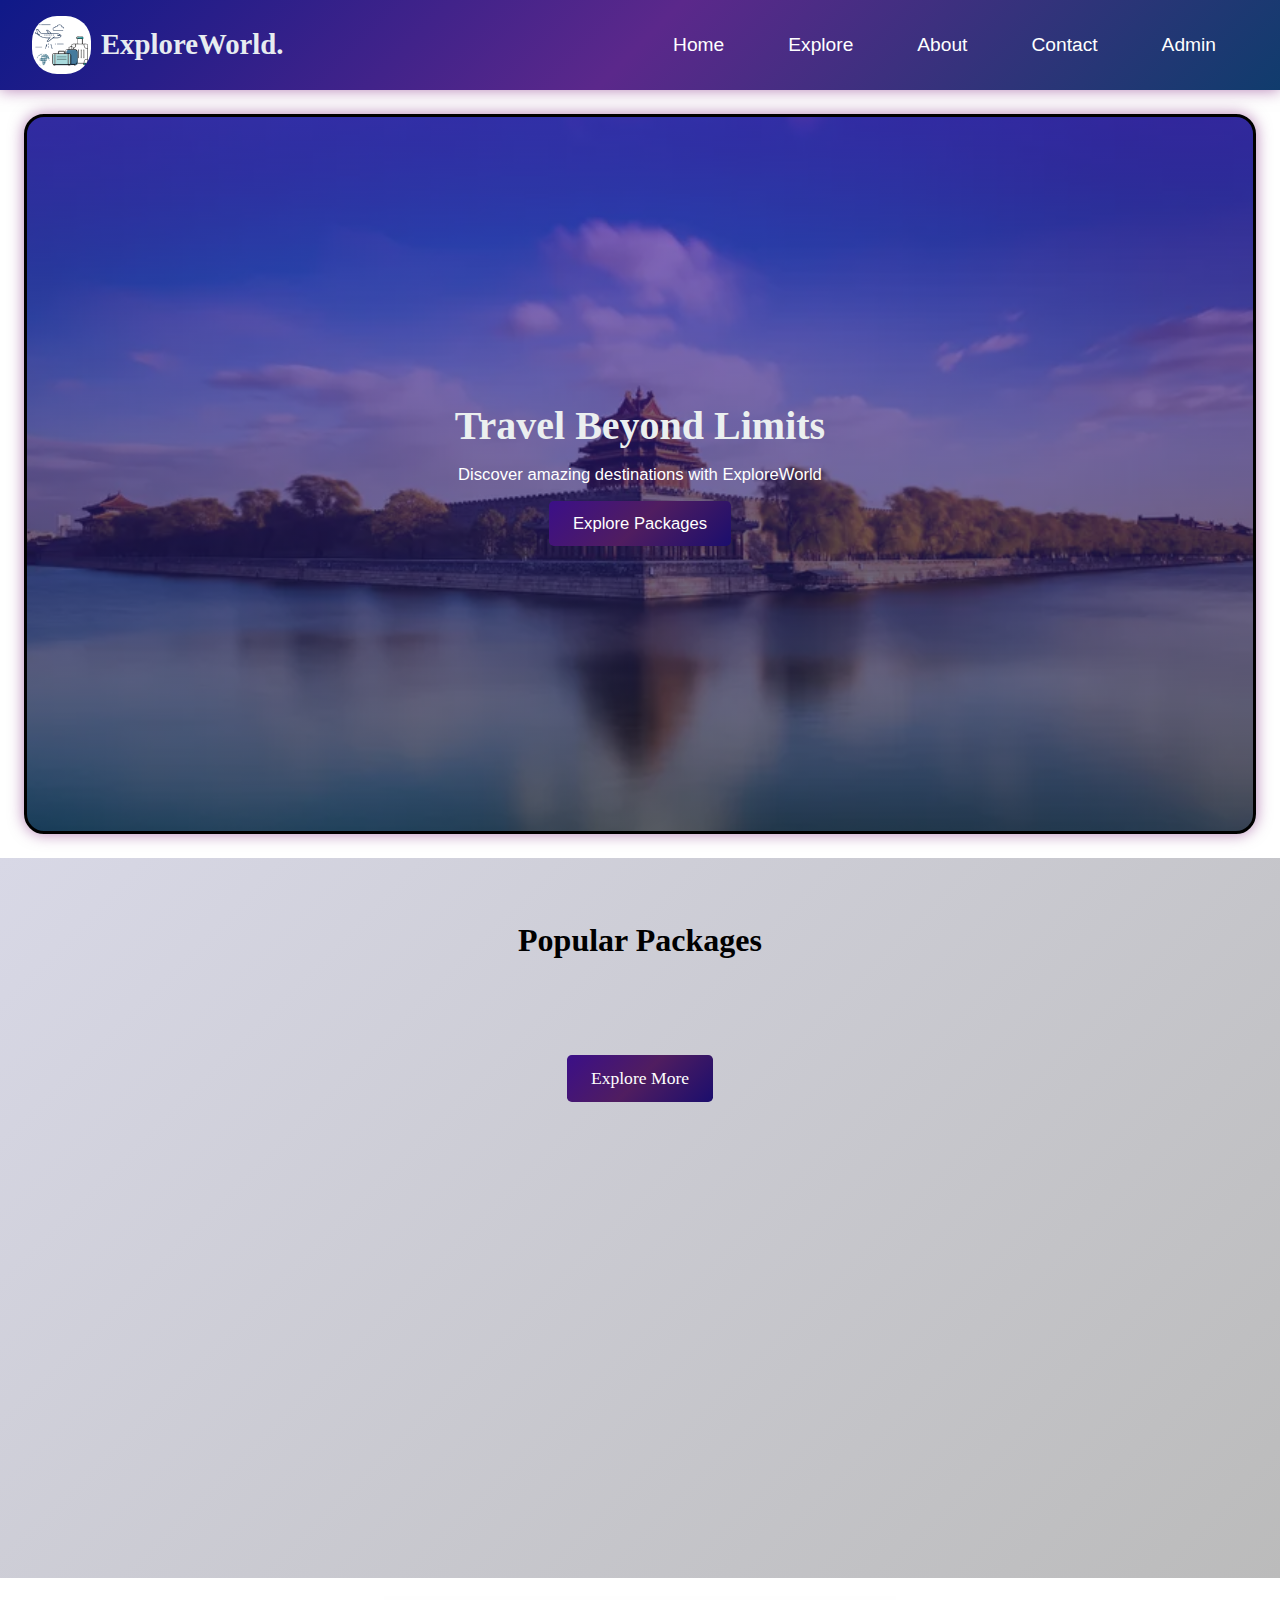
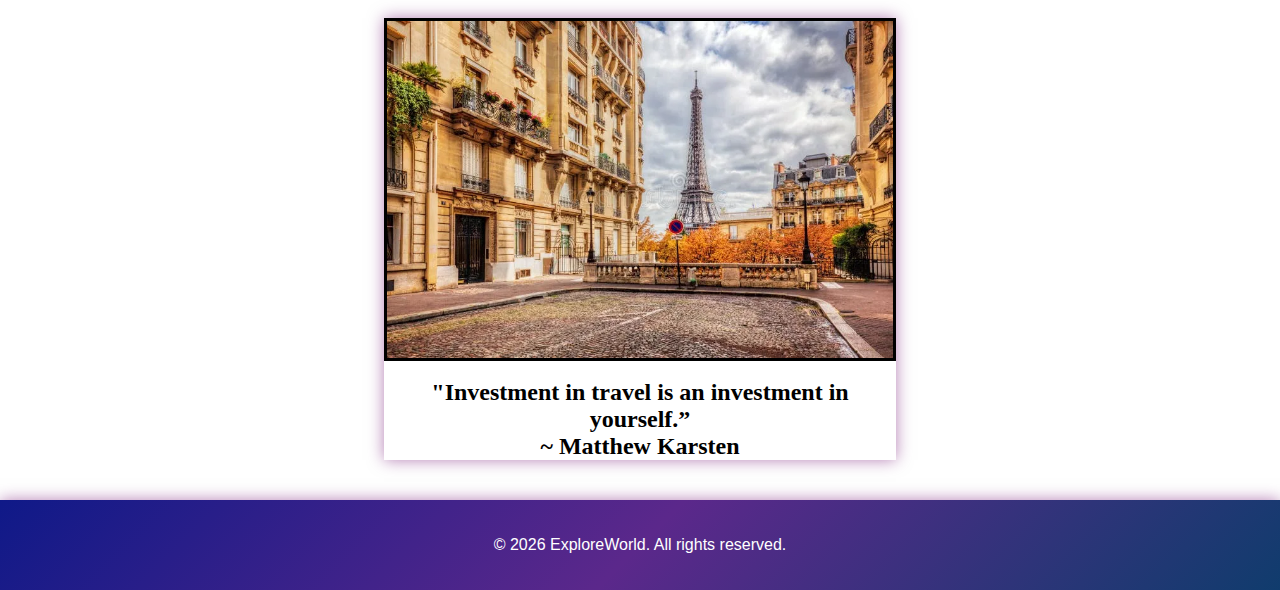
<file: index.html>
<!DOCTYPE html>
<html lang="en">

<head>
    <meta charset="UTF-8">
    <meta name="viewport" content="width=device-width, initial-scale=1.0">
    <title>ExploreWorld | Home</title>
    <link rel="stylesheet" href="css/style.css">
</head>

<body>
<!--NAVBAR-common-->
<header class="navbar">
    <div class="logo">
        <img class="logoImage" src="images/travelLogo2.png" alt="logo">
        <h1 class="logoText">ExploreWorld.</h1>
    </div>

    <nav>
        <ul class="nav-links" id="navLinks">
            <li><a href="index.html">Home</a></li>
            <li><a href="explore.html">Explore</a></li>
            <li><a href="about.html">About</a></li>
            <li><a href="contact.html">Contact</a></li>
            <li><a href="admin-login.html">Admin</a></li>
        </ul>
    </nav>

    <div class="hamburger" id="menuToggle">☰</div>
</header>

<!--HERO-->
<section class="hero">
    <h1>Travel Beyond Limits</h1>
    <p>Discover amazing destinations with ExploreWorld</p>
    <a href="explore.html" class="btn-primary">Explore Packages</a>
</section>

<section class="page-section-index">
    <h1>Popular Packages</h1>

    <div class="card-grid" id="homePackageGrid">
        <!-- Random 4 packages cards will come here -->
    </div>

    <div class="center-btn">
        <a href="explore.html" class="btn-primary">Explore More</a>
    </div>
</section>

<!--CAROUSAL-->
<div class="carousel">
    <div class="carousel-track">
        <img src="images/paris.webp" class="carousel-img">
        <img src="images/bali.webp" class="carousel-img">
        <img src="images/dubai.webp" class="carousel-img">
        <img src="images/japan.webp" class="carousel-img">
        <img src="images/brazil.webp" class="carousel-img">
    </div>
    <br>
    <div class="quote">
        <h2>"Investment in travel is an investment in yourself.” <br>~ Matthew Karsten</h2>
    </div>
</div>

<!--FOOTER-common-->
<footer class="footer">
    <p>© 2026 ExploreWorld. All rights reserved.</p>
</footer>

<script src="js/script.js"></script>

</body>
</html>
</file>
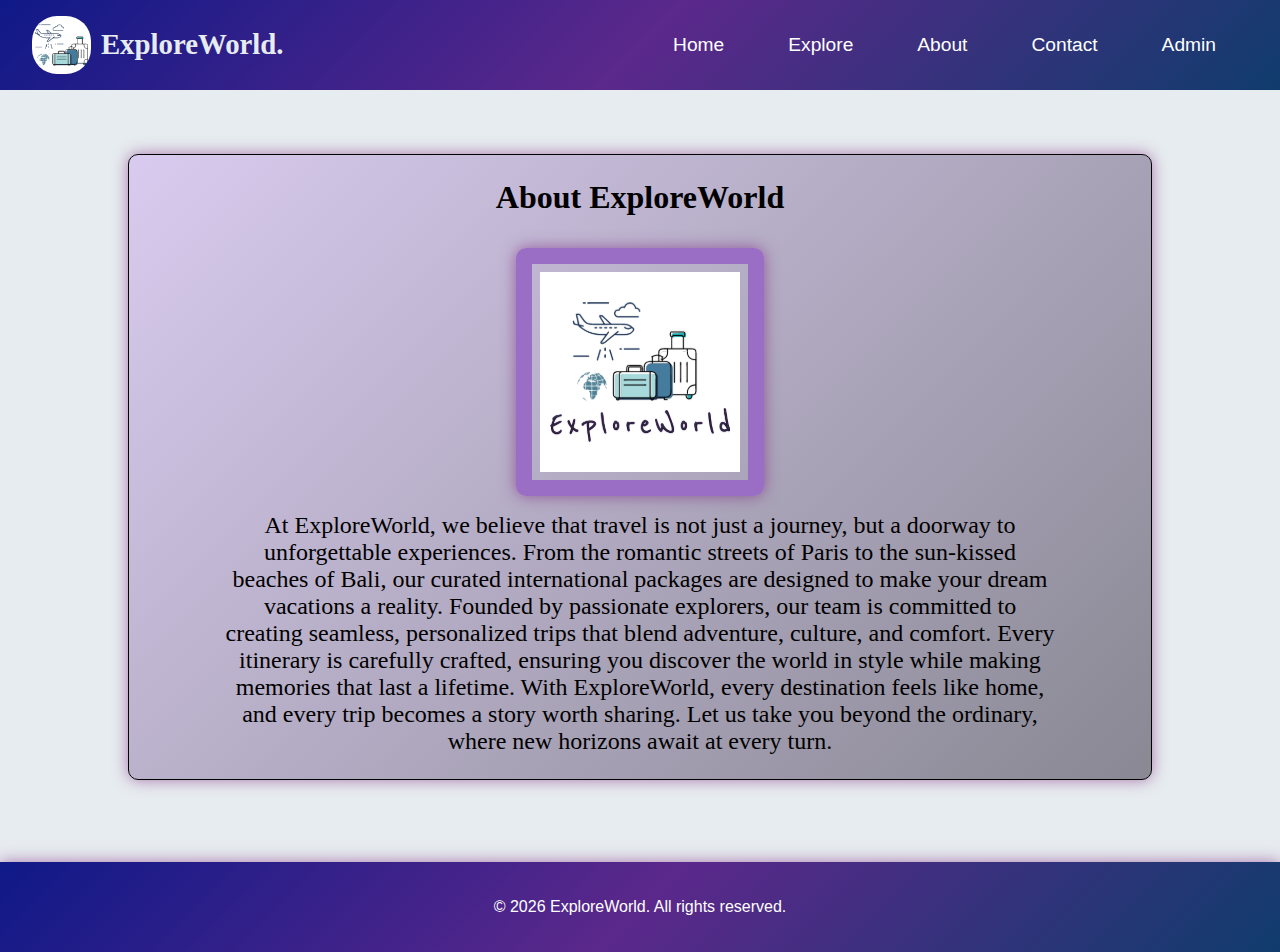
<file: about.html>
<!DOCTYPE html>
<html lang="en">

<head>
    <meta charset="UTF-8">
    <meta name="viewport" content="width=device-width, initial-scale=1.0">
    <title>ExploreWorld | About</title>
    <link rel="stylesheet" href="css/style.css">
</head>

<body>
<!--NAVBAR-common-->
<header class="navbar">
    <div class="logo">
        <img class="logoImage" src="images/travelLogo2.png" alt="logo">
        <h1 class="logoText">ExploreWorld.</h1>
    </div>

    <nav>
        <ul class="nav-links" id="navLinks">
            <li><a href="index.html">Home</a></li>
            <li><a href="explore.html">Explore</a></li>
            <li><a href="about.html">About</a></li>
            <li><a href="contact.html">Contact</a></li>
            <li><a href="admin-login.html">Admin</a></li>
        </ul>
    </nav>

    <div class="hamburger" id="menuToggle">☰</div>
</header>

<!--PAGE-SECTION-->
<section class="page-section">

    <div class="about">
        <h1>About ExploreWorld</h1>

        <img src="images/travelLogo.png" alt="logo_image">

        <p>
            At ExploreWorld, we believe that travel is not just a journey,
            but a doorway to unforgettable experiences. 
            From the romantic streets of Paris to the sun-kissed beaches of Bali,
            our curated international packages are designed to make your dream vacations a reality.
            Founded by passionate explorers, our team is committed to creating seamless,
            personalized trips that blend adventure, culture, and comfort. Every itinerary is carefully crafted,
            ensuring you discover the world in style while making memories that last a lifetime. With ExploreWorld,
            every destination feels like home, and every trip becomes a story worth sharing. Let us take you beyond the ordinary, 
            where new horizons await at every turn.
        </p>
    </div>
    
    <br>
</section>

<!--FOOTER-common-->
<footer class="footer">
    <p>© 2026 ExploreWorld. All rights reserved.</p>
</footer>

<script src="js/script.js"></script>

</body>
</html>
</file>
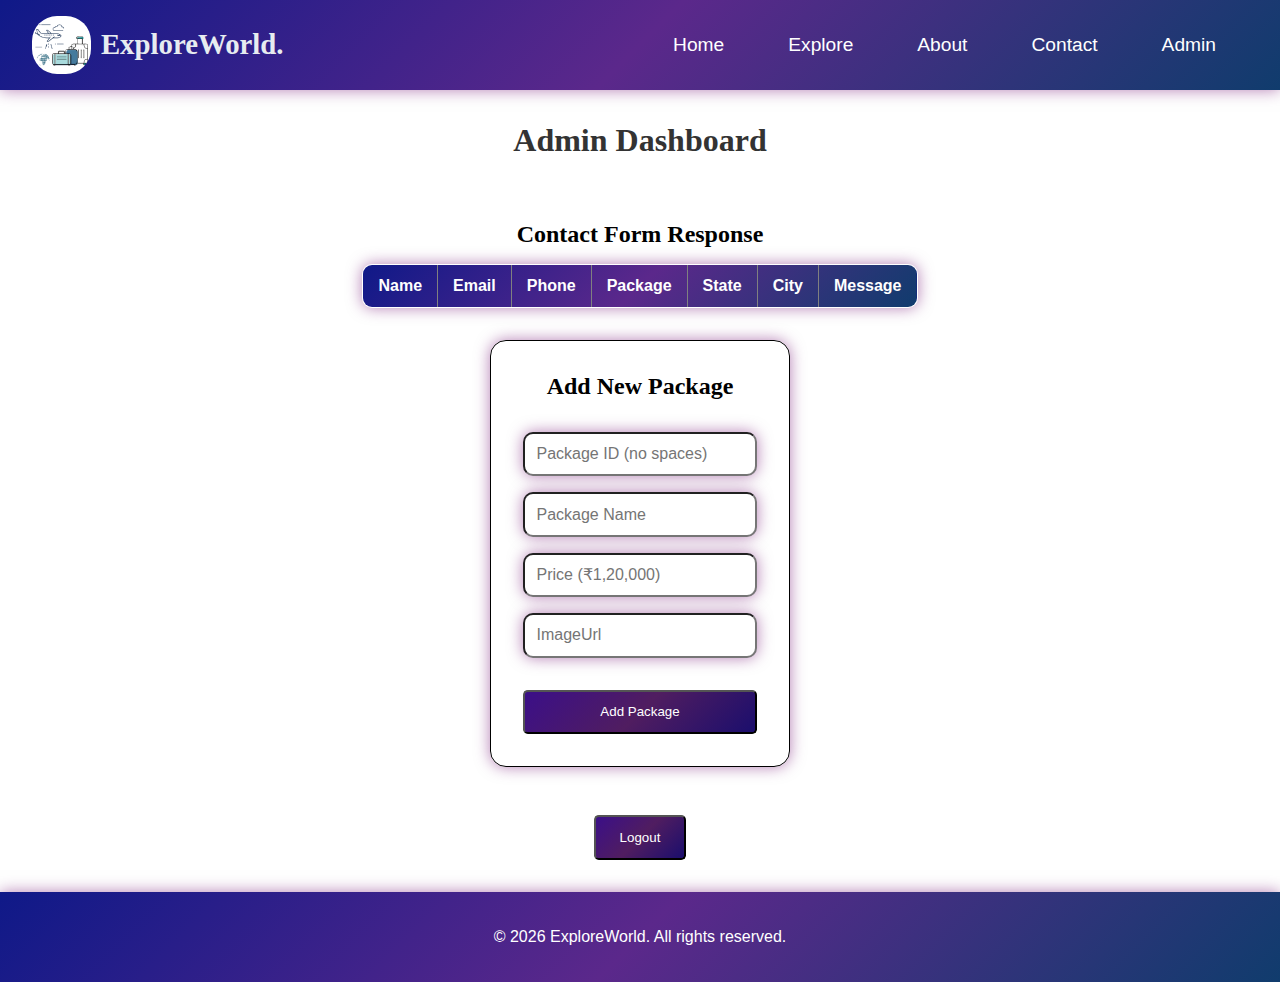
<file: admin-dashboard.html>
<!DOCTYPE html>
<html lang="en">

<head>
    <meta charset="UTF-8">
    <meta name="viewport" content="width=device-width, initial-scale=1.0">
    <title>ExploreWorld | Admin-Dashboard</title>
    <link rel="stylesheet" href="css/style.css">
</head>

<body class="admin-page">
<!--NAVBAR-common-->
<header class="navbar">
    <div class="logo">
        <img class="logoImage" src="images/travelLogo2.png" alt="logo">
        <h1 class="logoText">ExploreWorld.</h1>
    </div>

    <nav>
        <ul class="nav-links" id="navLinks">
            <li><a href="index.html">Home</a></li>
            <li><a href="explore.html">Explore</a></li>
            <li><a href="about.html">About</a></li>
            <li><a href="contact.html">Contact</a></li>
            <li><a href="admin-login.html">Admin</a></li>
        </ul>
    </nav>

    <div class="hamburger" id="menuToggle">☰</div>
</header>

<!--ADMIN-DASHBOARD-->
<div class="admin-dashboard">
    <h1>Admin Dashboard</h1>

    <div class="admin-contact-dashboard">
        <h2>Contact Form Response</h2>
        <table border="1" id="contactTable">
        <thead>
            <tr>
                <th>Name</th>
                <th>Email</th>
                <th>Phone</th>
                <th>Package</th>
                <th>State</th>
                <th>City</th>
                <th>Message</th>
            </tr>
        </thead>
        <tbody></tbody>
    </table>
    </div>

    <div class="admin-package-dashboard">
         <h2>Add New Package</h2>

            <form id="addPackageForm" class="admin-form" enctype="multipart/form-data">
            <input type="text" name="id" placeholder="Package ID (no spaces)" required>
            <input type="text" name="name" placeholder="Package Name" required>
            <input type="text" name="price" placeholder="Price (₹1,20,000)" required>

            <input type="url" name="imageUrl" placeholder="ImageUrl" required>

            <button type="submit" class="btn-primary">Add Package</button>
        </form>
    </div>

    <button id="logoutBtn" class="btn-primary">Logout</button>


</div>

<!--FOOTER-common-->
<footer class="footer">
    <p>© 2026 ExploreWorld. All rights reserved.</p>
</footer>

<script src="js/script.js"></script>

</body>
</html>
</file>
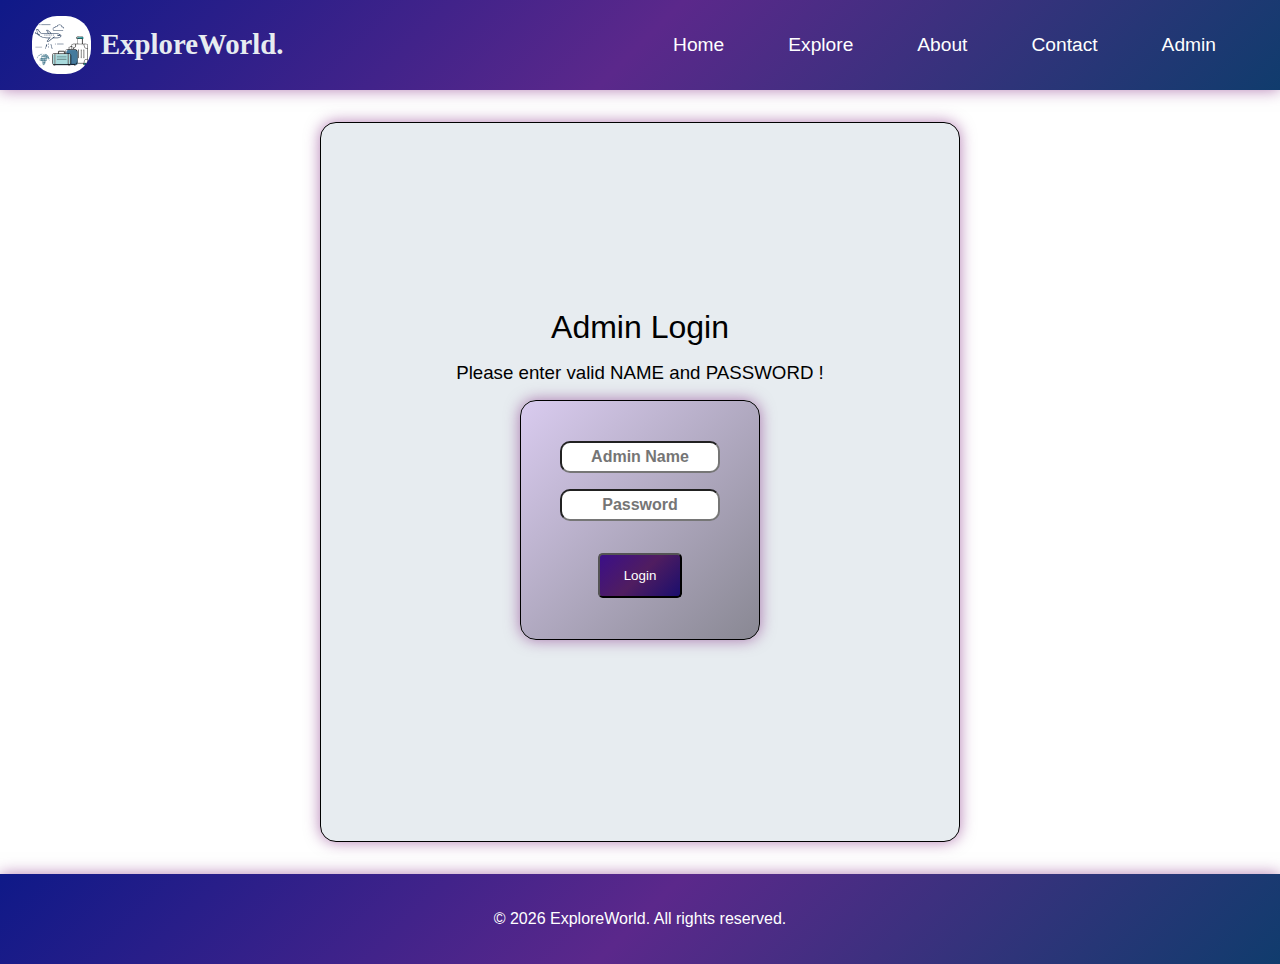
<file: admin-login.html>
<!DOCTYPE html>
<html lang="en">

<head>
    <meta charset="UTF-8">
    <meta name="viewport" content="width=device-width, initial-scale=1.0">
    <title>ExploreWorld | Admin-Login</title>
    <link rel="stylesheet" href="css/style.css">
</head>

<body>
<!--NAVBAR-common-->
<header class="navbar">
    <div class="logo">
        <img class="logoImage" src="images/travelLogo2.png" alt="logo">
        <h1 class="logoText">ExploreWorld.</h1>
    </div>

    <nav>
        <ul class="nav-links" id="navLinks">
            <li><a href="index.html">Home</a></li>
            <li><a href="explore.html">Explore</a></li>
            <li><a href="about.html">About</a></li>
            <li><a href="contact.html">Contact</a></li>
            <li><a href="admin-login.html">Admin</a></li>
        </ul>
    </nav>

    <div class="hamburger" id="menuToggle">☰</div>
</header>

<!--ADMIN-PAGE-->
<div class="admin-login">
    <h1>Admin Login</h1>

    <h3>Please enter valid NAME and PASSWORD !</h3>

    <form class="adminLoginForm" id="adminLoginForm">
        <input type="text" id="adminName" placeholder="Admin Name" required>
        <input type="password" id="adminPassword" placeholder="Password" required>
        <button class="btn-primary" type="submit" id="loginBtn">Login</button>
    </form>

    <p id="loginError"></p>
</div>

<!--FOOTER-common-->
<footer class="footer">
    <p>© 2026 ExploreWorld. All rights reserved.</p>
</footer>

<script src="js/script.js"></script>

</body>
</html>
</file>
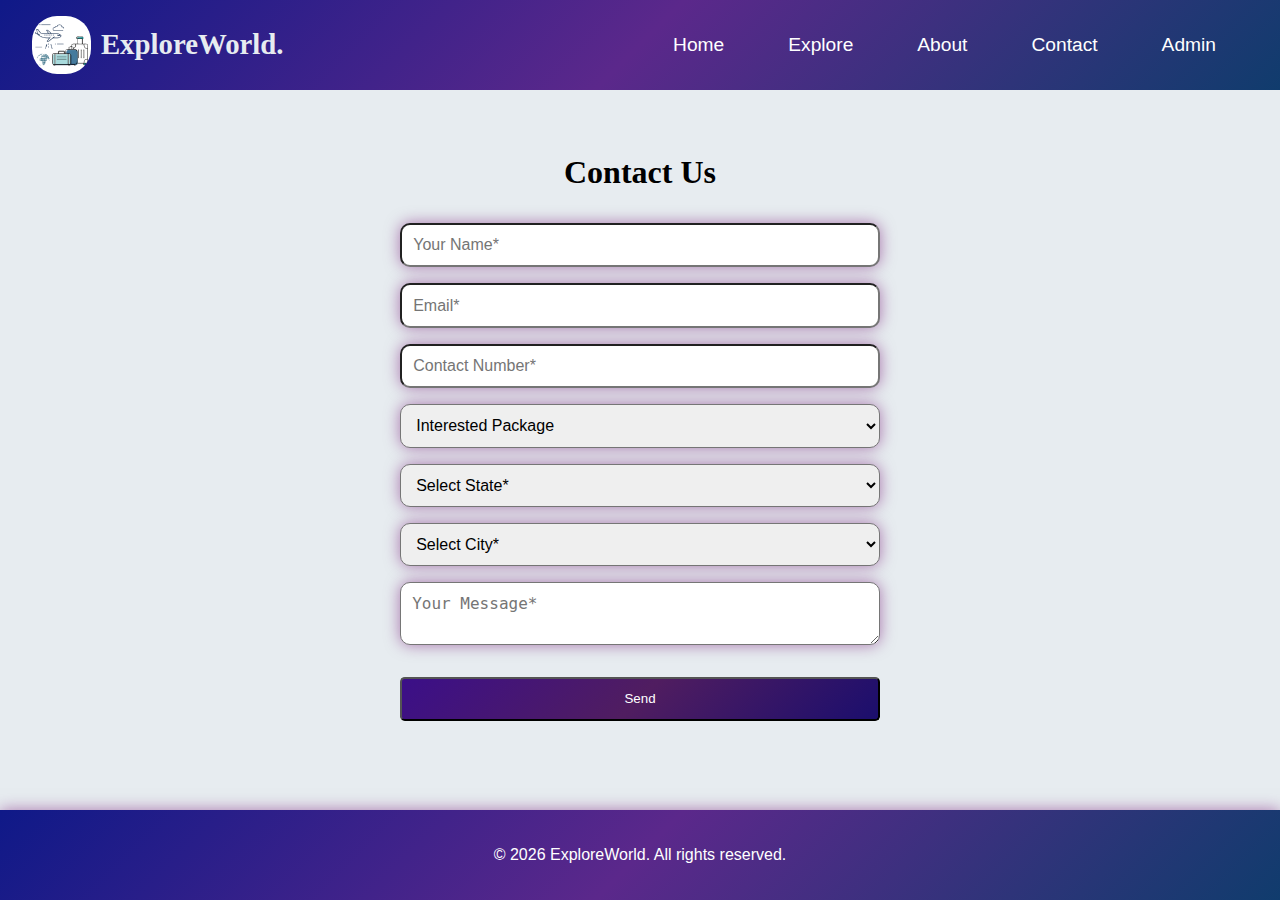
<file: contact.html>
<!DOCTYPE html>
<html lang="en">

<head>
    <meta charset="UTF-8">
    <meta name="viewport" content="width=device-width, initial-scale=1.0">
    <title>ExploreWorld | Contact</title>
    <link rel="stylesheet" href="css/style.css">
</head>

<body>
<!--NAVBAR-common-->
<header class="navbar">
    <div class="logo">
        <img class="logoImage" src="images/travelLogo2.png" alt="logo">
        <h1 class="logoText">ExploreWorld.</h1>
    </div>

    <nav>
        <ul class="nav-links" id="navLinks">
            <li><a href="index.html">Home</a></li>
            <li><a href="explore.html">Explore</a></li>
            <li><a href="about.html">About</a></li>
            <li><a href="contact.html">Contact</a></li>
            <li><a href="admin-login.html">Admin</a></li>
        </ul>
    </nav>

    <div class="hamburger" id="menuToggle">☰</div>
</header>

<!--PAGE-SECTION-->
<section class="page-section">
    <h1>Contact Us</h1>

    <form class="contact-form" id="contactForm">
        <input type="text" name="name" placeholder="Your Name*" required>
        <input type="email" name="email" placeholder="Email*" required>
        <input type="tel" name="phone" placeholder="Contact Number*" required>

        <select id="packageSelect" name="packageName">
            <option value="">Interested Package</option>
        </select>

        <select id="stateSelect" name="state">
            <option value="">Select State*</option>
        </select>

        <select id="citySelect" name="city">
            <option value="">Select City*</option>
        </select>

        <textarea name="message" placeholder="Your Message*" required></textarea>
        <button type="submit" class="btn-primary">Send</button>
    </form>
</section>

<!--FOOTER-common-->
<footer class="footer">
    <p>© 2026 ExploreWorld. All rights reserved.</p>
</footer>

<script src="js/script.js"></script>

</body>
</html>
</file>
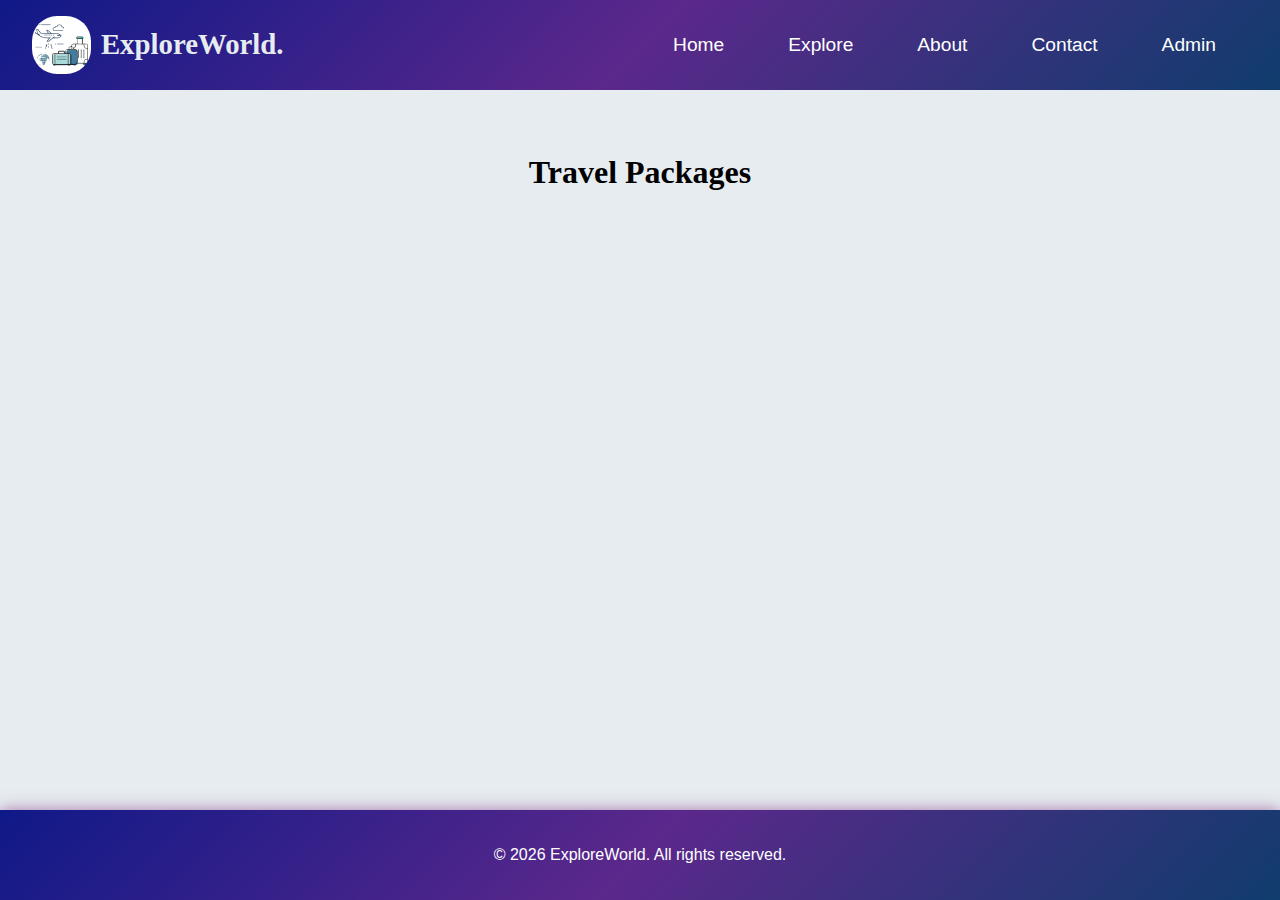
<file: explore.html>
<!DOCTYPE html>
<html lang="en">
    
<head>
    <meta charset="UTF-8">
    <meta name="viewport" content="width=device-width, initial-scale=1.0">
    <title>ExploreWorld | Explore</title>
    <link rel="stylesheet" href="css/style.css">
</head>

<body>
<!--NAVBAR-common-->
<header class="navbar">
    <div class="logo">
        <img class="logoImage" src="images/travelLogo2.png" alt="logo">
        <h1 class="logoText">ExploreWorld.</h1>
    </div>

    <nav>
        <ul class="nav-links" id="navLinks">
            <li><a href="index.html">Home</a></li>
            <li><a href="explore.html">Explore</a></li>
            <li><a href="about.html">About</a></li>
            <li><a href="contact.html">Contact</a></li>
            <li><a href="admin-login.html">Admin</a></li>
        </ul>
    </nav>

    <div class="hamburger" id="menuToggle">☰</div>
</header>

<!--PAGE-SECTION-->
<section class="page-section">
    <h1>Travel Packages</h1>

    <div class="card-grid" id="packageGrid">
        <!-- Cards added using JavaScript->backend JSON -->
    </div>
</section>

<!--FOOTER-common-->
<footer class="footer">
    <p>© 2026 ExploreWorld. All rights reserved.</p>
</footer>

<script src="js/script.js"></script>

</body>
</html>
</file>
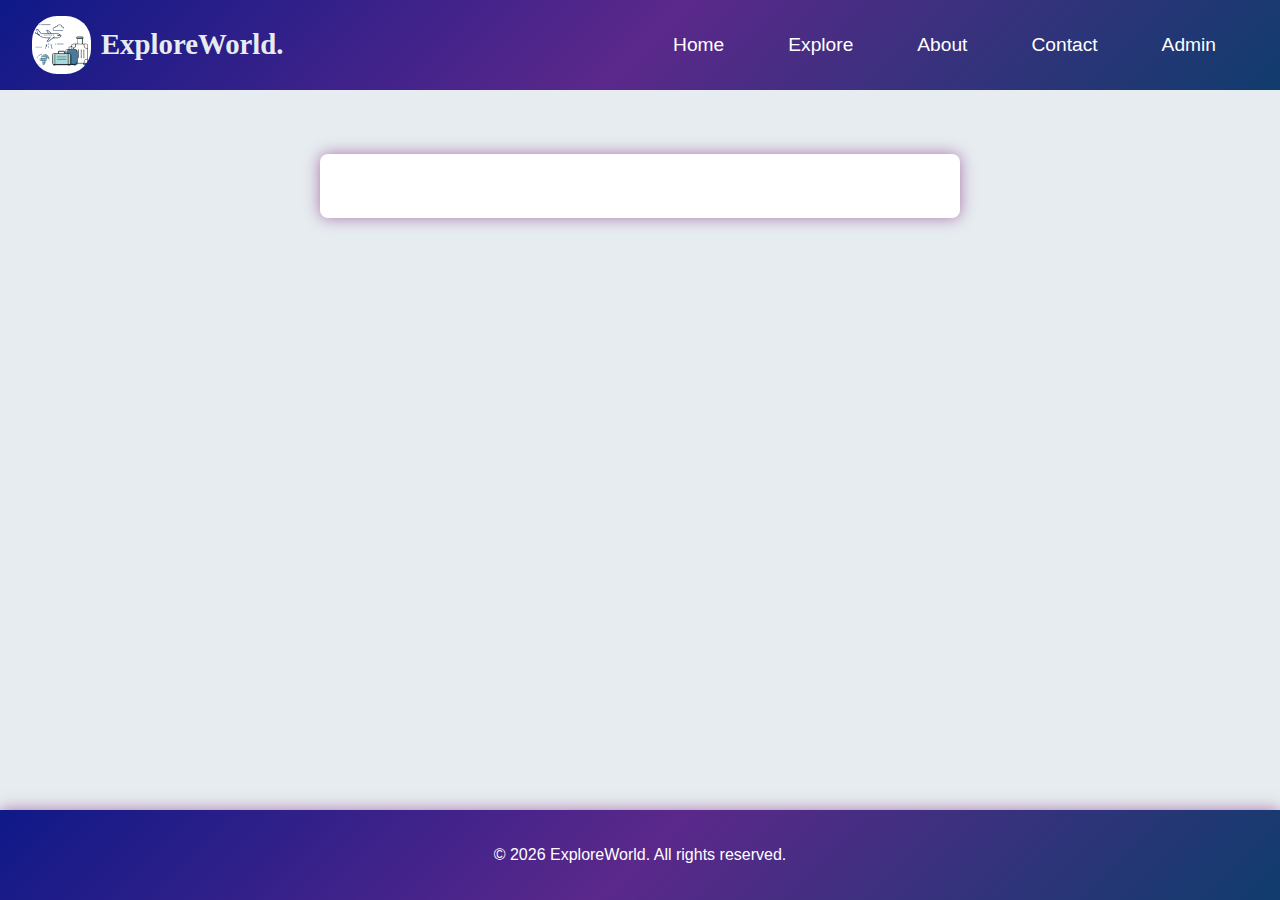
<file: package-details.html>
<!DOCTYPE html>
<html lang="en">

<head>
    <meta charset="UTF-8">
    <meta name="viewport" content="width=device-width, initial-scale=1.0">
    <title>ExploreWorld | Package-Details</title>
    <link rel="stylesheet" href="css/style.css">
</head>

<body>
<!--NAVBAR-common-->
<header class="navbar">
    <div class="logo">
        <img class="logoImage" src="images/travelLogo2.png" alt="logo">
        <h1 class="logoText">ExploreWorld.</h1>
    </div>

    <nav>
        <ul class="nav-links" id="navLinks">
            <li><a href="index.html">Home</a></li>
            <li><a href="explore.html">Explore</a></li>
            <li><a href="about.html">About</a></li>
            <li><a href="contact.html">Contact</a></li>
            <li><a href="admin-login.html">Admin</a></li>
        </ul>
    </nav>

    <div class="hamburger" id="menuToggle">☰</div>
</header>

<!--PACKAGE DETAILS-->
<section class="page-section">
    <div class="details-card" id="detailsCard">
        <!-- Filled using JavaScript -->
    </div>
</section>

<!--FOOTER-common-->
<footer class="footer">
    <p>© 2026 ExploreWorld. All rights reserved.</p>
</footer>

<script src="js/script.js"></script>

</body>
</html>
</file>
<file: css/style.css>
* {
    margin: 0;
    padding: 0;
    box-sizing: border-box;
}

html {
    font-size: 16px;
    font-family: Arial, sans-serif;
}

:root {
    --primary: linear-gradient(135deg, #0f1988, #5b288b,#103c6d);
    /*--primary: linear-gradient(135deg, #8c621b, #cac538,#6b5610);*/
    --secondary: #e7ecf0;
    --accent: linear-gradient(135deg, #3b0f88, #501d60,#1b0e6d);
    --greyish: linear-gradient(135deg, #d9cbef,#898893);
    --text-dark: #222;
}

/*NAVBAR*/
.navbar {
    height: 10vh;
    padding: 0 2rem;
    background: var(--primary);
    display: flex;
    align-items: center;
    justify-content: space-between;
    color: white;
    box-shadow: 0 0px 15px rgba(108, 1, 108, 0.5);
}

.logo {
    display: flex;
    align-items: center;
    gap: 10px;
}

.logoImage {
    width: 40%;
    max-width: 15%;
    height: auto;
    border: .1rem;
    border-radius: 25px;    
    background:#0f1988;
}

.logoText {
    width: 60%;
    font-size: 1.8rem;
    font-weight: bold;
    font-family:Georgia, 'Times New Roman', Times, serif;
    color: var(--secondary);
}

.nav-links {
    list-style: none;
    display: flex;
    gap: 2rem;
}

.nav-links a {
    color: white;
    text-decoration: none;
    font-size: 1.2rem;
    margin-right: 2rem;
}

.hamburger {
    display: none;
    font-size: 2rem;
    cursor: pointer;
}

/*INDEX-PAGE-HERO*/
.hero {
    min-height: 80vh;   
    background-image:
        linear-gradient(
            rgba(75, 30, 189, 0.65),
            rgba(6, 22, 38, 0.65)
        ),
        url("../images/home.webp");

    background-size:cover;
    background-position: center center;
    /*background-repeat: no-repeat;*/
    display: flex;
    flex-direction: column;
    justify-content: center;
    align-items: center;
    text-align: center;
    font-size: 1.3vw;
    font-weight: 300;
    padding: 4vh 5vw;
    color: white;
    margin: 1.5rem;
    border-radius: 20px;
    border: .2rem solid black;
    padding: 1rem;
    box-shadow: 0 0px 15px rgba(108, 1, 108, 0.5);
}

.hero h1 {
    font-size: 2.5rem;
    margin-bottom: 1rem;
    font-family: Georgia, 'Times New Roman', Times, serif;
    color: rgb(235, 239, 239);
}

.hero p {
    font-family: 'Segoe UI', Tahoma, Geneva, Verdana, sans-serif;
}

/*BUTTON:btn-primary*/
.btn-primary {
    background: var(--accent);
    color: white;
    padding: 0.8rem 1.5rem;
    text-decoration: none;
    border-radius: 0.3rem;
    margin-top: 1rem;
    display: inline-block;
}

/*CENTER BUTTON-index.html PAGE*/
.center-btn {
    display: flex;
    justify-content: center;
    margin-top: 3rem;
}

.center-btn a {
    font-size: 1.1rem;
}

/*CAROUSAL*/
.carousel {
    width: 40%;
    height: auto;
    margin: 40px auto;
    overflow: hidden;
    border-radius: 0px;
    box-shadow: 0 0px 15px rgba(108, 1, 108, 0.5);
    text-align: center;
}

.carousel-track {
    display: flex;
    transition: transform 0.6s ease-in-out;
}

.carousel-img {
    width: 100%;
    flex-shrink: 0;
    object-fit: contain;
    border: .2rem solid black;  
}

.quote h2 {
    font-family: Cambria, Cochin, Georgia, Times, 'Times New Roman', serif;
    font-size: 1.5rem;
}

/*PAGE SECTIONS-common*/
.page-section-index {
    min-height: 80vh;
    padding: 4rem 4rem;
    background: linear-gradient(135deg,#d8d8e6, #bbbbbb);
    font-family: Cambria, Cochin, Georgia, Times, 'Times New Roman', serif;
}

.page-section-index h1 {
    text-align: center;
    margin-bottom: 2rem;
}

.page-section {
    min-height: 80vh;
    padding: 4rem 4rem;
    background: var(--secondary);
    font-family: Cambria, Cochin, Georgia, Times, 'Times New Roman', serif;
}

.page-section h1 {
    text-align: center;
    margin-bottom: 2rem;
}

/*CARDS*/
.card-grid {
    display: grid;
    grid-template-columns: repeat(auto-fit, minmax(16rem, 1fr));
    gap: 2rem;
}

.card {
    background: white;
    border: .1rem solid black;
    padding: 1.5rem;
    border-radius: 0.5rem;
    text-align: center;
    box-shadow: 0 0px 15px rgba(108, 1, 108, 0.5);
}

/*PACKAGE CARDS*/
.package-card img {
    width: 100%;
    height: auto;
    object-fit: cover;
    border-radius: 0.4rem;
}

.package-card h3 {
    margin-top: 1rem;
    font-size: 1.2rem;
}

.package-card p {
    margin-top: 0.5rem;
    color: #555;
}

/*PACKAGE DETAILS PAGE:package-detials*/
.details-card {
    max-width: 40rem;
    margin: auto;
    background: white;
    padding: 2rem;
    border-radius: 0.5rem;
    text-align: center;
    box-shadow: 0 0px 15px rgba(108, 1, 108, 0.5);
}

.details-card img {
    width: 100%;
    height: auto;
    border-radius: 0.5rem;
    box-shadow: 0 0px 15px rgba(108, 1, 108, 0.5);
}

.details-card h2 {
    margin-top: 1.5rem;
}

.details-card p {
    margin-top: 0.8rem;
    font-size: 1rem;
}

.details-card button {
    margin-top: 1.5rem;
    padding: 0.8rem 1.5rem;
    background: var(--accent);
    border: none;
    color: white;
    font-size: 1rem;
    cursor: pointer;
    border-radius: 0.3rem;
}

/*DETAILS PAGE BUTTONS-created using js*/
.details-actions {
    display: flex;
    justify-content: center;
    gap: 1rem;
    margin-top: 2rem;
}

.secondary-btn {
    background: #ccc;
    color: #222;
}

/*ABOUT PAGE*/
.about {
    display: flex;
    flex-direction: column;
    margin: 0rem 4rem;
    align-items: center;
    justify-content: center;
    background: var(--greyish);
    border: .1rem solid black;
    border-radius: 10px;
    box-shadow: 0 0px 15px rgba(108, 1, 108, 0.5);
    text-align: center;
}

.about h1 {
    margin-top: 1.5rem;
    font-family:'Times New Roman', Times, serif;
}

.about img {
    padding: .5rem;
    border: 1rem solid  #9b6ec5;
    border-radius: 10px;
    box-shadow: 0 0px 15px rgba(108, 1, 108, 0.5);
}

.about p {
    padding: 1rem 6rem;
    margin-bottom: .5rem;
    font-size: 1.5rem;
    font-family:cursive;
}

/*CONTACT FORM*/
.contact-form {
    max-width: 30rem;
    margin: auto;
    display: flex;
    flex-direction: column;
    gap: 1rem;
}

.contact-form input,
.contact-form select,
.contact-form textarea {
    padding: 0.7rem;
    font-size: 1rem;
    border-radius: 10px;
    box-shadow: 0 0px 15px rgba(108, 1, 108, 0.5);
}

.contact-form 
.contact-form .btn-primary {
    background: var(--accent);
    color: white;
    padding: 0.8rem 1.5rem;
    width:10rem;
    text-decoration: none;
    border-radius: 0.3rem;
    margin-top: 1rem;
    display: inline-block;
    display: flex;
    justify-content: center;
    align-items: center;
    font-size: 1rem;
    align-self: center;
    border-radius: 10px;
}

/*ADMIN LOGIN PAGE*/
.admin-login {
    display: flex;
    flex-direction: column;
    align-items: center;
    justify-content: center;
    justify-self: center;
    justify-items: center;
    min-height: 80vh;
    width: 50vw;
    max-width: 80vw;
    gap:1rem;
    border: .1rem solid black;
    border-radius: 1rem;
    background: var(--secondary);
    font-family:'Gill Sans', 'Gill Sans MT', Calibri, 'Trebuchet MS', sans-serif;
    margin: 2rem;
    box-shadow: 0 0px 15px rgba(108, 1, 108, 0.5);
}

.admin-login h1,h3 {
    font-weight: 500;
}

.admin-login .adminLoginForm {
    width: 15rem;
    height:15rem ;
    display: flex;
    flex-direction: column;
    align-items: center;
    justify-content: center;
    gap: 1rem;
    border: .1rem solid black;
    border-radius: 1rem;
    background: var(--greyish);
    box-shadow: 0 0px 15px rgba(108, 1, 108, 0.5);
    font-family: 'Lucida Sans', 'Lucida Sans Regular', 'Lucida Grande', 'Lucida Sans Unicode', Geneva, Verdana, sans-serif ;
}

.adminLoginForm input {
    width:10rem ;
    height: 2rem;
    padding: 0.7rem;
    font-size: 1rem;
    border-radius: 10px;
    font-family: 'Lucida Sans', 'Lucida Sans Regular', 'Lucida Grande', 'Lucida Sans Unicode', Geneva, Verdana, sans-serif;
    font-weight: 550;
    text-align: center;
}

/*ADMIN DASHBOARD PAGE*/
.admin-dashboard {
    display: flex;
    flex-direction: column;
    align-items: center;
    justify-content: center;
    padding: 2rem;
    gap: 2rem;
}

.admin-contact-dashboard {
    display: flex;
    flex-direction: column;
    align-items: center;
    justify-content: center;
    gap: 1rem;
    font-family:'Times New Roman', Times, serif;
}

.admin-dashboard h1 {
    text-align: center;
    color: #333;
    margin-bottom: 30px;
    font-family:Georgia, 'Times New Roman', Times, serif;
}

/*ADMIN-DASHBOARD PAGE CONTACT TABLE*/
#contactTable {
    border-collapse: collapse;  
    width: 90%;
    max-width: 1000px;
    background-color: #fff;
    box-shadow: 0 0px 15px rgba(108, 1, 108, 0.5);;
    border-radius: 10px;
    overflow: hidden;
}

#contactTable thead {
    background:linear-gradient(135deg, #0f1988, #5b288b,#103c6d) ; /* dark header */
    color: #fff;
    font-family:Verdana, Geneva, Tahoma, sans-serif;
    text-align: center;
}

#contactTable th, 
#contactTable td {
    padding: 12px 15px;
    text-align: left;
    border-bottom: 1px solid #ddd;
}

/* Zebra striping for rows */
#contactTable tbody tr:nth-child(even) {
    background-color: #f9f9f9;
}

/* Hover effect on rows */
#contactTable tbody tr:hover {
    background-color: #f1f1f1;
}

/*admin package dashboard*/
.admin-package-dashboard {
    display: flex;
    flex-direction: column;
    padding: 2rem;
    border: .1rem solid black;
    border-radius: 1rem;
    box-shadow: 0 0px 15px rgba(108, 1, 108, 0.5);

}

.admin-package-dashboard h2 {
    padding-bottom: 2rem ;
    text-align: center;
    font-family: 'Times New Roman', Times, serif ;
}

.admin-form {
    max-width: 30rem;
    margin: auto;
    display: flex;
    flex-direction: column;
    gap: 1rem;
}

.admin-form input {
    padding: 0.7rem;
    font-size: 1rem;
    border-radius: 10px;
    box-shadow: 0 0px 15px rgba(108, 1, 108, 0.5);
}

/*FOOTER*/
.footer {
    height: 10vh;
    background: var(--primary);
    color: white;
    display: flex;
    align-items: center;
    justify-content: center;
    box-shadow: 0 0px 15px rgba(108, 1, 108, 0.5);
}

/*---------------------------------------------------------------------------------------*/

/*MOBILE : BELOW-840px*/
@media (max-width: 840px) {

    .nav-links {
        position: absolute;
        top: 10vh;
        right: 0px;
        background: var(--primary);
        width: 30%;
        height: 90vh;
        flex-direction: column;
        display: none;
        padding: 1rem 0;
        align-items:end;
    }

    .nav-links li {
        margin-top:1.5rem;
    }

    .nav-links.active {
        display: flex;
    }

    .hamburger {
        display: block;
    }

    .hero {
        min-height: 85vh;
        padding: 6vh 6vw;
        background-position: top center;
        box-shadow: 0 0px 15px rgba(108, 1, 108, 0.5);
    }

    .hero h1 {
        font-size: 2rem;
        font-family: Georgia, 'Times New Roman', Times, serif;
        color: rgb(235, 239, 239);
    }

    .hero p {
        font-size: 1rem;
        font-family: 'Segoe UI', Tahoma, Geneva, Verdana, sans-serif;
    }
    .btn-primary  {
    background: var(--accent);
    color: white;
    font-size: 1rem;   
    text-decoration: none;
    border-radius: 0.3rem;
    display: inline-block;
}

/* carousel mobile fix */
.carousel {
    width: 90%;
    height: auto;
    margin: 40px auto;
    overflow: hidden;
    border-radius: 0px;
    box-shadow: 0 0px 15px rgba(108, 1, 108, 0.5);
}

.carousel-track {
    display: flex;
    transition: transform 0.6s ease-in-out;
}

.carousel-img {
    width: 100%;
    flex-shrink: 0;
    object-fit: cover;
}

.quote h2 {
    font-family: Cambria, Cochin, Georgia, Times, 'Times New Roman', serif;
    font-size: 1rem;
}

/* page-section mobile*/
.page-section {
    max-width: 100vw;
    align-items: center;
    margin: 0;
    padding: 1rem;
    justify-items: center;
}

/* about mobile */
.about {
    display: flex;
    flex-direction: column;
    width: 80vw;
    max-width: 90vw;
    align-items: center;
    justify-content: center;
    background: var(--greyish);
    border: .1rem solid black;
    border-radius: 10px;
    text-align: center;
    display: block;
    box-shadow: 0 4px 10px rgba(108, 1, 108, 0.5);
}

.about h1 {
    margin-top: 1.5rem;
    font-family:'Times New Roman', Times, serif;
    font-size: 1.8rem;
}

.about img {
    padding: 0.1rem;
    border: 1rem solid  #9b6ec5;
    border-radius: 10px;
    box-shadow: 0 4px 10px rgba(108, 1, 108, 0.5);
}

.about p {
    padding: 1rem 1rem;
    margin-bottom: .5rem;
    font-size: 1.2rem;
    font-family:cursive;
    display: flex;
    align-items: center;
}

/*admin-login page-mobile */
.admin-login {
    display: flex;
    flex-direction: column;
    align-items: center;
    justify-content: center;
    min-height: 80vh;
    width: 100vw;
    gap:1rem;
    border: .1rem solid black;
    border-radius: 1rem;
    background: var(--secondary);
    font-family:'Gill Sans', 'Gill Sans MT', Calibri, 'Trebuchet MS', sans-serif;
    box-shadow: 0 0px 15px rgba(108, 1, 108, 0.5);
}

.admin-login h3 {
    font-weight: 500;
    padding: 0rem 2rem ;
    align-self: center;
    text-align: center;
}

.admin-login .adminLoginForm {
    width: 15rem;
    height:15rem ;
    display: flex;
    flex-direction: column;
    align-items: center;
    justify-content: center;
    gap: 1rem;
    border: .1rem solid black;
    border-radius: 1rem;
    background: var(--greyish);
    box-shadow: 0 0px 15px rgba(108, 1, 108, 0.5);
    font-family: 'Lucida Sans', 'Lucida Sans Regular', 'Lucida Grande', 'Lucida Sans Unicode', Geneva, Verdana, sans-serif ;
}

.adminLoginForm input {
    width:10rem ;
    height: 2rem;
    padding: 0.7rem;
    font-size: 1rem;
    border-radius: 10px;
    font-family: 'Lucida Sans', 'Lucida Sans Regular', 'Lucida Grande', 'Lucida Sans Unicode', Geneva, Verdana, sans-serif;
    font-weight: 550;
    text-align: center;
}

/*admin-dashboard contact table mobile*/
.admin-dashboard {
    max-width: 100vw;
}

.admin-contact-dashboard {
    max-width: 100%;
    max-height: 100%;
    overflow-x: auto;
    overflow-y: auto;
}

#contactTable {
    width:100%;
    height: 100%;
    max-height: 100vh;
    max-width: 100vw;
    border-collapse: collapse;
    align-self: flex-start;
    overflow-x:auto
    
}

/*footer mobile*/
.footer {
    height: 10vh;
    background: var(--primary);
    color: white;
    display: flex;
    align-items: center;
    justify-content: center;
    box-shadow: 0 0px 15px rgba(108, 1, 108, 0.5);
}

/*admin package dashboard-mobile*/
.admin-package-dashboard {
    display: flex;
    flex-direction: column;
    padding: 2rem;
    border: .1rem solid black;
    border-radius: 1rem;
    box-shadow: 0 0px 15px rgba(108, 1, 108, 0.5);
}

.admin-package-dashboard h2 {
    padding-bottom: 2rem ;
    text-align: center;
    font-family: 'Times New Roman', Times, serif ;
}

.admin-form {
    max-width: 15rem;
    margin: auto;
    display: flex;
    flex-direction: column;
    gap: 1rem;
}

.admin-form input {
    padding: 0.7rem;
    font-size: 1rem;
    border-radius: 10px;
    box-shadow: 0 0px 15px rgba(108, 1, 108, 0.5);
}

}

/*---------------------------------------------------------------------------------------*/
</file>
